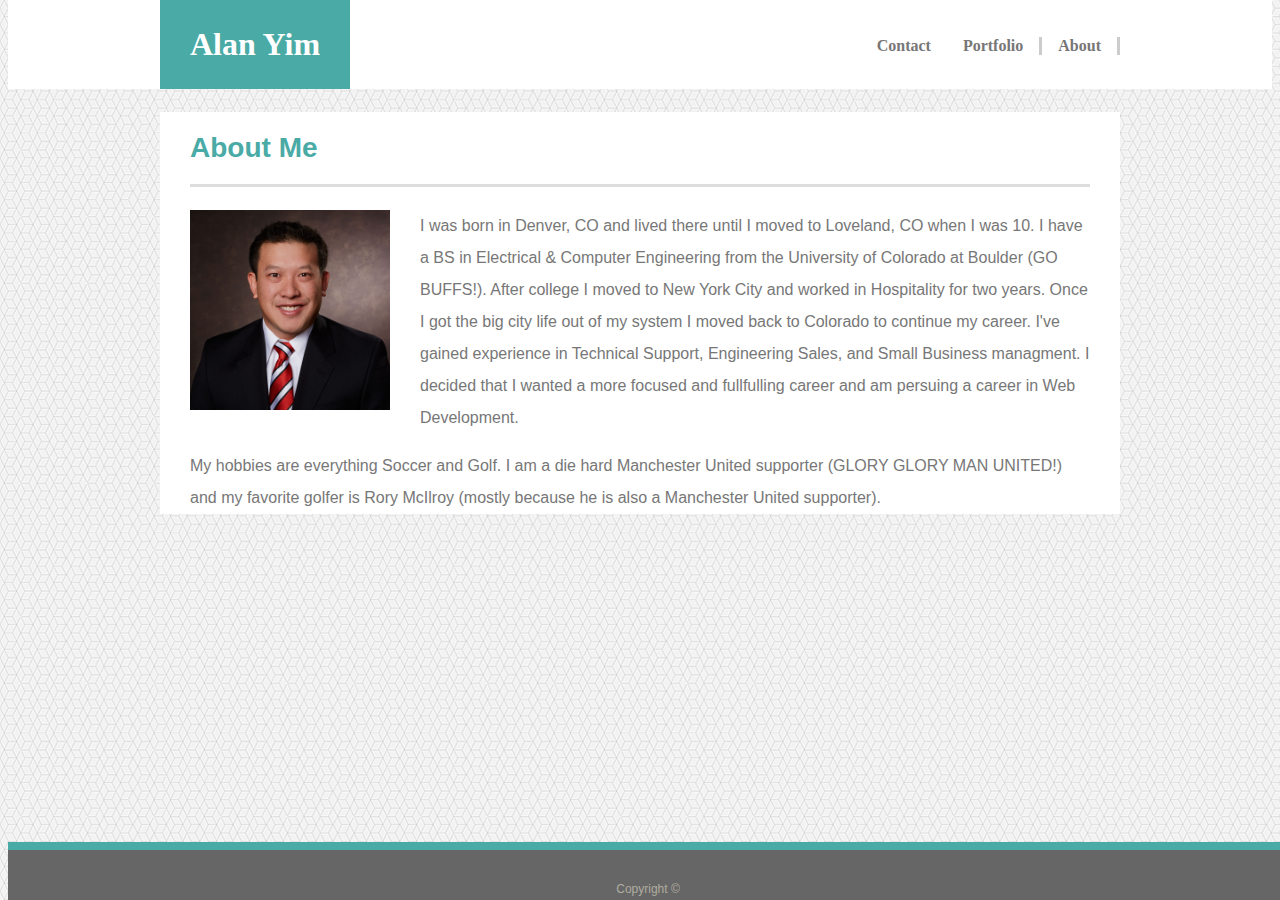
<file: index.html>
<!DOCTYPE html>
<html lang="en-us">
    <head>
        <meta charset="UTF-8" name="viewport" content="width=device-width, initial-scale=1, shrink-to-fit=no">
        <link rel="stylesheet" type="text/css" href="assets/css/style.css">
        <title>Alan Yim's Portfolio</title>
    </head>

    <body>

        <header>

            <div class="header-box">   
                <div id="name">
                    <h1>Alan Yim</h1> 
                </div>

                <div id="links">
                    <div id="about">
                        <a href="index.html"><strong>About</strong></a>
                    </div>
                    <div id="portfolio">
                        <a href="portfolio.html"><strong>Portfolio</strong></a>
                    </div>
                    <div id="contact">
                            <a href="contact.html"><strong>Contact</strong></a>
                    </div>
                </div>                
            </div>

        </header>

        <div id="content">
            <h2 class="bottom-border" id="about-me">About Me</h2>
            <img src="assets/images/Alan-Yim-square-WEB.jpg" alt="Alan Yim" width="200">
                <p class="bio">I was born in Denver, CO and lived there until I moved to Loveland, CO when I was 10.  I have a BS in Electrical &amp; Computer Engineering from the University of Colorado at Boulder (GO BUFFS!).  After college I moved to New York City and worked in Hospitality for two years.  Once I got the big city life out of my system I moved back to Colorado to continue my career.  I've gained experience in Technical Support, Engineering Sales, and Small Business managment.  I decided that I wanted a more focused and fullfulling career and am persuing a career in Web Development.</p>
                <p class="bio">My hobbies are everything Soccer and Golf.  I am a die hard Manchester United supporter (GLORY GLORY MAN UNITED!) and my favorite golfer is Rory McIlroy (mostly because he is also a Manchester United supporter).</p>
        </div>
        <div id="teal-line">&nbsp;</div>
        <footer id="footer">Copyright &copy;</footer>

    </body>

</html>
</file>
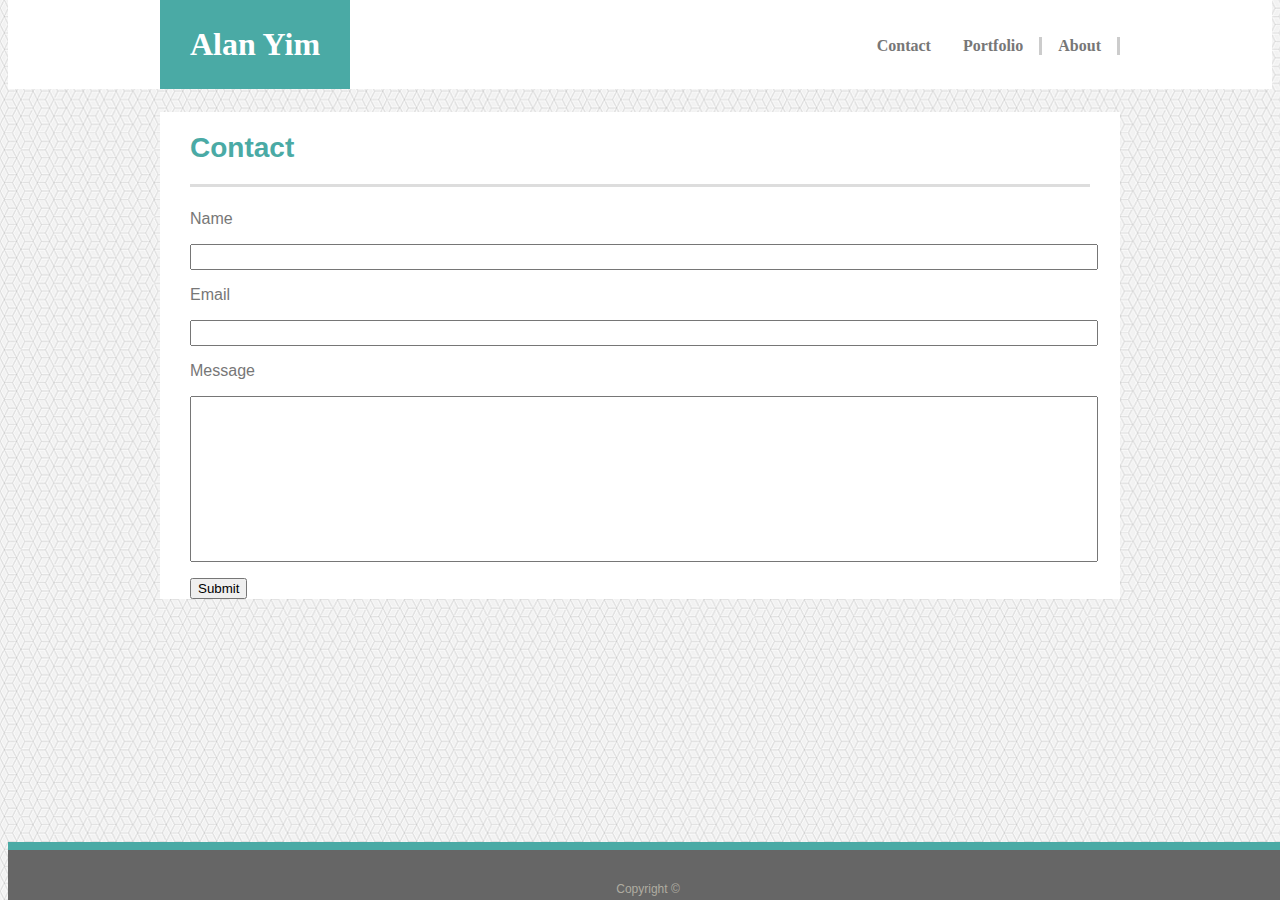
<file: contact.html>
<!DOCTYPE html>
<html lang="en-us">
    <head>
        <meta charset="UTF-8" name="viewport" content="width=device-width, initial-scale=1, shrink-to-fit=no">
        <link rel="stylesheet" type="text/css" href="assets/css/style.css">
        <title>Alan Yim's Portfolio</title>
    </head>

    <body>

        <header>

            <div class="header-box">   
                <div id="name">
                    <h1>Alan Yim</h1> 
                </div>

                <div id="links">
                    <div id="about">
                        <a href="index.html"><strong>About</strong></a>
                    </div>
                    <div id="portfolio">
                        <a href="portfolio.html"><strong>Portfolio</strong></a>
                    </div>
                    <div id="contact">
                            <a href="contact.html"><strong>Contact</strong></a>
                    </div>
                </div>                
            </div>

        </header>

        <div id="content">
            <h2 class="bottom-border" id="contact-form">Contact</h2>
                <form>
                    <p>Name</p>
                    <p><input type="text" class="name-email"></p>
                    <p>Email</p>
                    <p><input type="text" class="name-email"></p>
                    <p>Message</p>
                    <p><input type="text" id="message"></p>
                    <p><input type="submit" value="Submit"></p>
                </form>
        </div>
        <div id="teal-line">&nbsp;</div>
        <footer id="footer">Copyright &copy;</footer>

    </body>

</html>
</file>
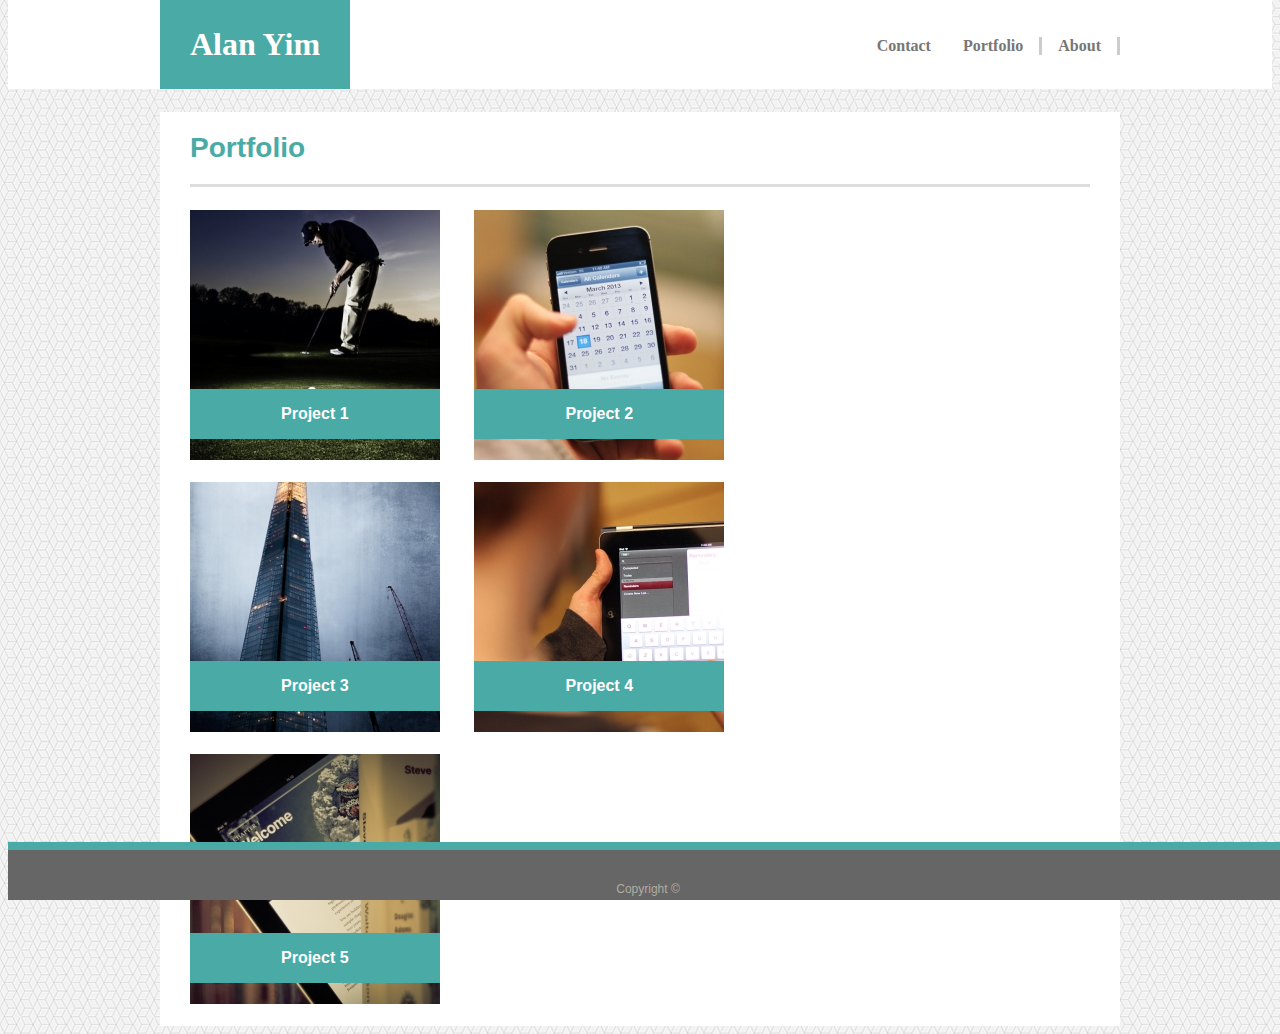
<file: portfolio.html>
<!DOCTYPE html>
<html lang="en-us">
    <head>
        <meta charset="UTF-8" name="viewport" content="width=device-width, initial-scale=1, shrink-to-fit=no">
        <link rel="stylesheet" type="text/css" href="assets/css/style.css">
        <title>Alan Yim's Portfolio</title>
    </head>

    <body>

        <header>

            <div class="header-box">   
                <div id="name">
                    <h1>Alan Yim</h1> 
                </div>

                <div id="links">
                    <div id="about">
                        <a href="index.html"><strong>About</strong></a>
                    </div>
                    <div id="portfolio">
                        <a href="portfolio.html"><strong>Portfolio</strong></a>
                    </div>
                    <div id="contact">
                            <a href="contact.html"><strong>Contact</strong></a>
                    </div>
                </div>                
            </div>

        </header>

        <div id="content">
            <h2 class="bottom-border" id="contact-form">Portfolio</h2>
            
            <div class="project">
                <img src="assets/images/placeimg_250_250_any_1.jpg" alt="Project 1" height="250">
                <h4 class="project-title">Project 1</h4>
            </div>

            <div class="project">
                    <img src="assets/images/placeimg_250_250_any_2.jpg" alt="Project 2" height="250">
                    <h4 class="project-title">Project 2</h4>
            </div>
            <br>
            <br>
            <div class="project" id="project3">
                    <img src="assets/images/placeimg_250_250_any_3.jpg" alt="Project 3" height="250">
                    <h4 class="project-title">Project 3</h4>
            </div>

            <div class="project">
                    <img src="assets/images/placeimg_250_250_any_4.jpg" alt="Project 4" height="250">
                    <h4 class="project-title">Project 4</h4>
            </div>
            <br>
            <br>
            <div class="project">
                    <img src="assets/images/placeimg_250_250_any_5.jpg" alt="Project 5" height="250">
                    <h4 class="project-title">Project 5</h4>
            </div>
            <br>
            <br>
        </div>
        <div id="teal-line">&nbsp;</div>
        <footer id="footer">Copyright &copy;</footer>

    </body>

</html>
</file>
<file: assets/css/style.css>
header{
    font-family: 'Georgia', Times, Times New Roman, serif;
    width: 100%;
    height: 89px;
    background-color: #ffffff;
    margin: 0 auto;
    position: relative;
    z-index: 1;
}

.header-box{
    width: 960px;
    margin: 0 auto;
}

body{
    background-image: url("../images/qbkls.png");
    background-color: #ffffff;
    margin-top: 0;
}

a{
    color: #777777;
    text-decoration: none;
}

#name{
    background-color: #4aaaa5;
    color: #ffffff;
    /* float: left; */
    /* padding: 11px; */
    padding: 5px 30px;
    position: absolute;
    bottom: 0px;
}

#contact{
    float: right;
    margin: 37px 0px;
    padding: 0px 16px;
    color: #777777;
}

#about{
    float: right;
    margin: 37px 0px;
    padding: 0px 16px;
    color: #777777;
    border-right: solid #cccccc;
}

#portfolio{
    float: right;
    margin: 37px 0px;
    padding: 0px 16px;
    color: #777777;
    border-right: solid #cccccc;
}

#content{
    width: 900px;
    height: 100%;
    margin: 0 auto;
    padding: 0px 30px;
    background-color: #ffffff;
    font-family: "Arial", "Helvetica Neue", Helvetica, sans-serif;
}

#about-me{
    padding: 20px 0px;
    color: #4aaaa5;
    font-size: 28px;
}

.bottom-border{
    border-bottom: solid #dddddd;
}

img{
    float: left;
    margin-right: 30px;
}

.bio{
    line-height: 2;
    color: #777777;
}

#contact-form{
    padding: 20px 0px;
    color: #4aaaa5;
    font-size: 28px;
}

.name-email{
    width: 100%;
    height: 20px;
}

#message{
    width: 100%;
    height: 160px;
}

form{
    color: #777777;
}

.project-title{
    background-color: #4aaaa5;
    color: #ffffff      ;
    padding: 16px 91px;
    position: absolute;
    bottom: 0;
    z-index: 1;
    text-align: center;
}

.project{
    position: relative;
    display: inline-block;
}

#footer{
    background-color: #666666;
    color: #afaca1;
    text-align: center;
    height: 50px;
    width: 100%;
    position: fixed;
    bottom: 0px;
    line-height: 6.5;
    font-size: 12px;
    margin: 0px;
    font-family: "Arial", "Helvetica Neue", Helvetica, sans-serif;
    z-index: 2;
}

#teal-line{
    background-color: #4aaaa5;
    width: 100%;
    height: 8px;
    position: fixed;
    bottom: 50px;
    margin-left: 0px;
}

.clearfix::after {
    clear: both;
    content: "";
    display: block;
  }

  @media only screen and (max-width: 980px){
      #content{
          margin-left: 5%;
          width: 60%;
      }

      .header-box{
          width: 91%;
      }
  }

  @media only screen and (max-width: 768px){
    #content{
        width: 85%;
        margin: 0 auto;
    }
    .header-box{
        width: 91%;
    }
  }

  @media only screen and (max-width: 640px){
      header{
          position: static;
          height: 100%;
      }
      #name{
          text-align:center;
          position: static;
      }
      #contact{
          float: none;
          display: inline-block;
      }
      #portfolio{
          float: none;
          display: inline-block;
      }
      #about{
          float: none;
          display: inline-block;
      }
      #links{
          margin-left: 25%;
          margin-top: -4%;
          margin-bottom: -4%;
      }
  }
</file>
